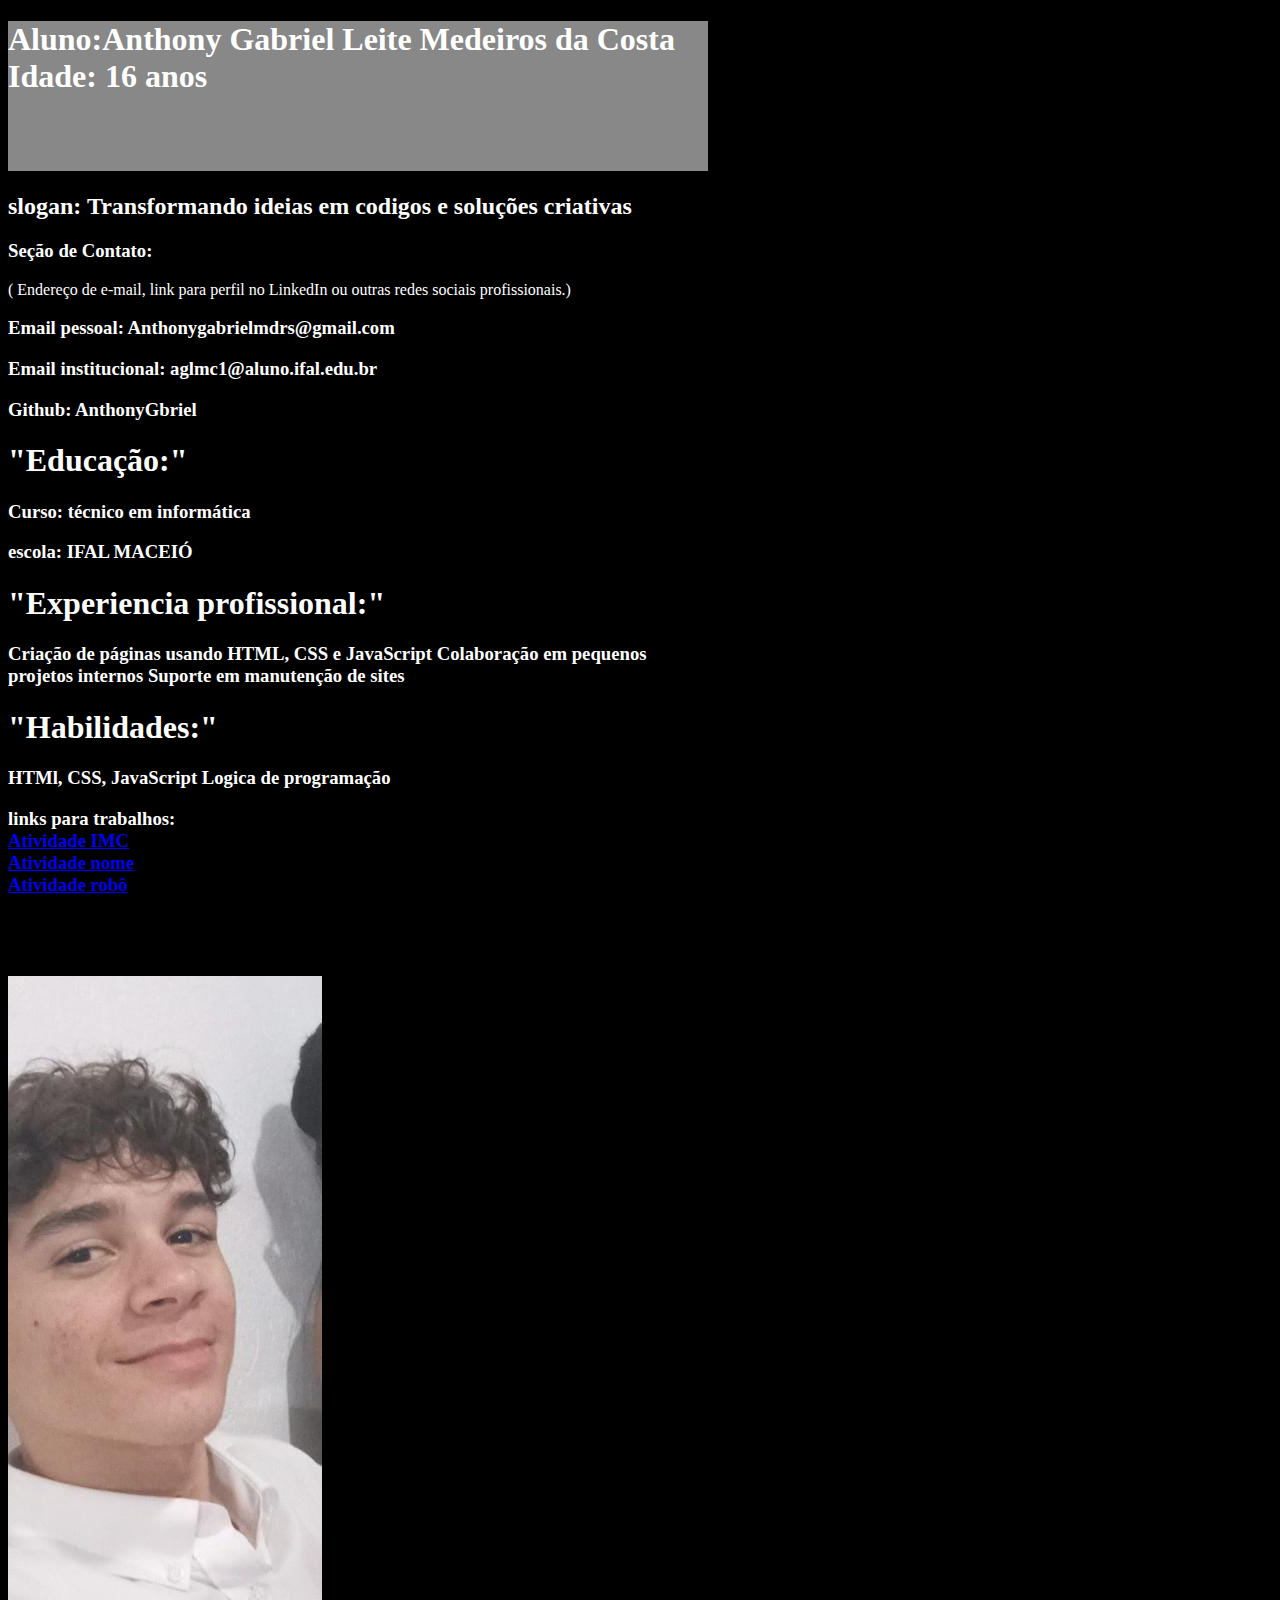
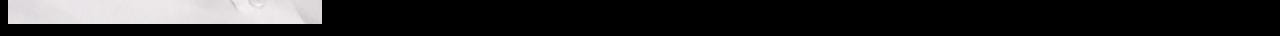
<file: index.html>
<!DOCTYPE html>
<html lang="en">
<head>
    <meta charset="UTF-8">
    <meta name="viewport" content="width=device-width, initial-scale=1.0">
    <title>Document</title>
    <link rel="stylesheet" href="style.css">
</head>
<body>
    <div id="todos_textos">
        <h1  id="nome_idade">Aluno:Anthony Gabriel Leite Medeiros da Costa <br> Idade: 16 anos 
        </h1>
        <h2>slogan: Transformando ideias em codigos e soluções criativas
        </h2>
        <h3>Seção de Contato:
        </h3>
        <p>( Endereço de e-mail, link para perfil no LinkedIn ou outras redes sociais profissionais.)</p>
        <div id="emails">
            
            <h3>Email pessoal: Anthonygabrielmdrs@gmail.com<h3>
                <h3>Email institucional: aglmc1@aluno.ifal.edu.br<h3>
                    <h3>Github: AnthonyGbriel</h3>
                </div>
                
                <h1>"Educação:"</h1>
                <h3>Curso: técnico em informática</h3>
                <h3>escola: IFAL MACEIÓ</h3>
                
                <h1>"Experiencia profissional:"</h1>
                
                <h3>Criação de páginas usando HTML, CSS e JavaScript
                    Colaboração em pequenos projetos internos
                    Suporte em manutenção de sites
                </h3>
                <h1>"Habilidades:"
                    
                </h1>
                <h3>
                    HTMl, CSS, JavaScript
                    Logica de programação
                </h3>
                <div id="Links_">
                    <h3>links para trabalhos: <br>
                        <a href="atvdd-IMC-PWEB/index.html">Atividade IMC</a> <br>
                        <a href="atvdd-nome-PWEB/atvdd-nome-PWEB/text.html"> Atividade nome</a> <br>
                        <a href="atvdd-robo-PWEB/robotron-2000-projeto_inicial/index.html">Atividade robô</a> <br>
                    </h3>
                </div>
            </div>
            <div id="imagem_pessoal">
                <h1>
                    Foto:                </h1>
                <img src="Imagem do WhatsApp de 2025-11-05 à(s) 01.57.27_80420437.jpg" alt="foto">
            </div>
        </body>    
</html>
</file>
<file: style.css>
body{
    background-color: black;
}
#todos_textos{
    color: white;
    width: 700px;
}
#nome_idade{
    background-color: rgb(136, 136, 136);
    height: 150px;
    width: 700px;
}
</file>
